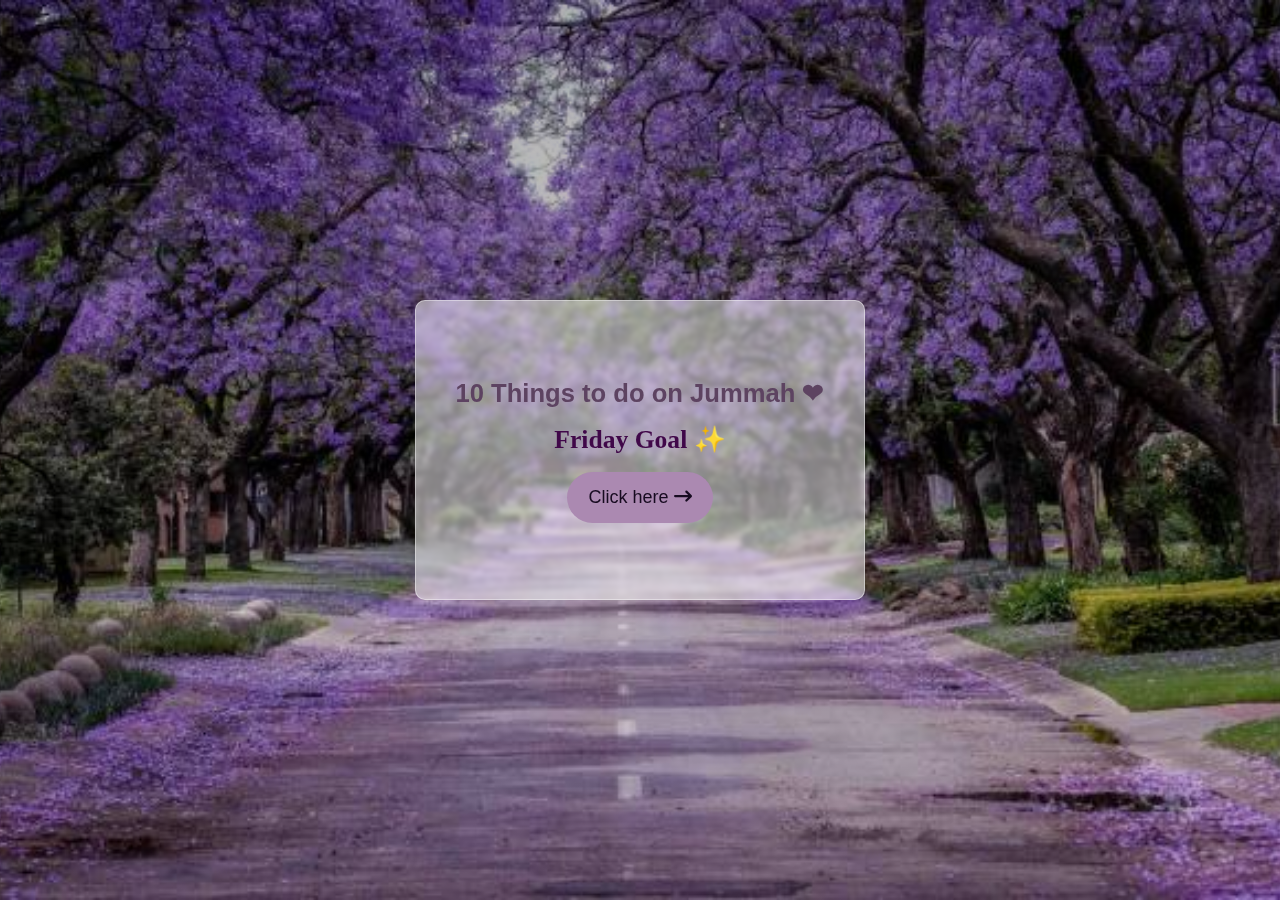
<file: index.html>
<!DOCTYPE html>
<html lang="en">

<head>
  <meta charset="UTF-8">
  <meta name="viewport" content="width=device-width, initial-scale=1.0">
  <title>Jumma Goal</title>
  <!-- google-font -->
  <link
    href="https://fonts.googleapis.com/css2?family=Inter:ital,opsz,wght@0,14..32,100..900;1,14..32,100..900&family=Poppins:ital,wght@0,100;0,200;0,300;0,400;0,500;0,600;0,700;0,800;0,900;1,100;1,200;1,300;1,400;1,500;1,600;1,700;1,800;1,900&display=swap"
    rel="stylesheet" />
  <!-- font aweosome cdn -->
  <link rel="stylesheet" href="https://cdnjs.cloudflare.com/ajax/libs/font-awesome/6.7.2/css/all.min.css"
    integrity="sha512-Evv84Mr4kqVGRNSgIGL/F/aIDqQb7xQ2vcrdIwxfjThSH8CSR7PBEakCr51Ck+w+/U6swU2Im1vVX0SVk9ABhg=="
    crossorigin="anonymous" referrerpolicy="no-referrer" />

  <link rel="stylesheet" href="./style.css">
  <link rel="stylesheet" href="./media.css">
</head>

<body>

  <main>


    <div class="container ">
      <div class="detail">
        <h2 class="h2 tracking-in-expand-fwd">10 Things to do on Jummah ❤ </h2>
        <h3 class="h3 tracking-in-expand-fwd">Friday Goal ✨</h3>
        <a href="./about.html" class="btn"> Click here <i class="fa-solid fa-arrow-right-long "></i></a>
      </div>


  </main>



</body>

</html>
</file>
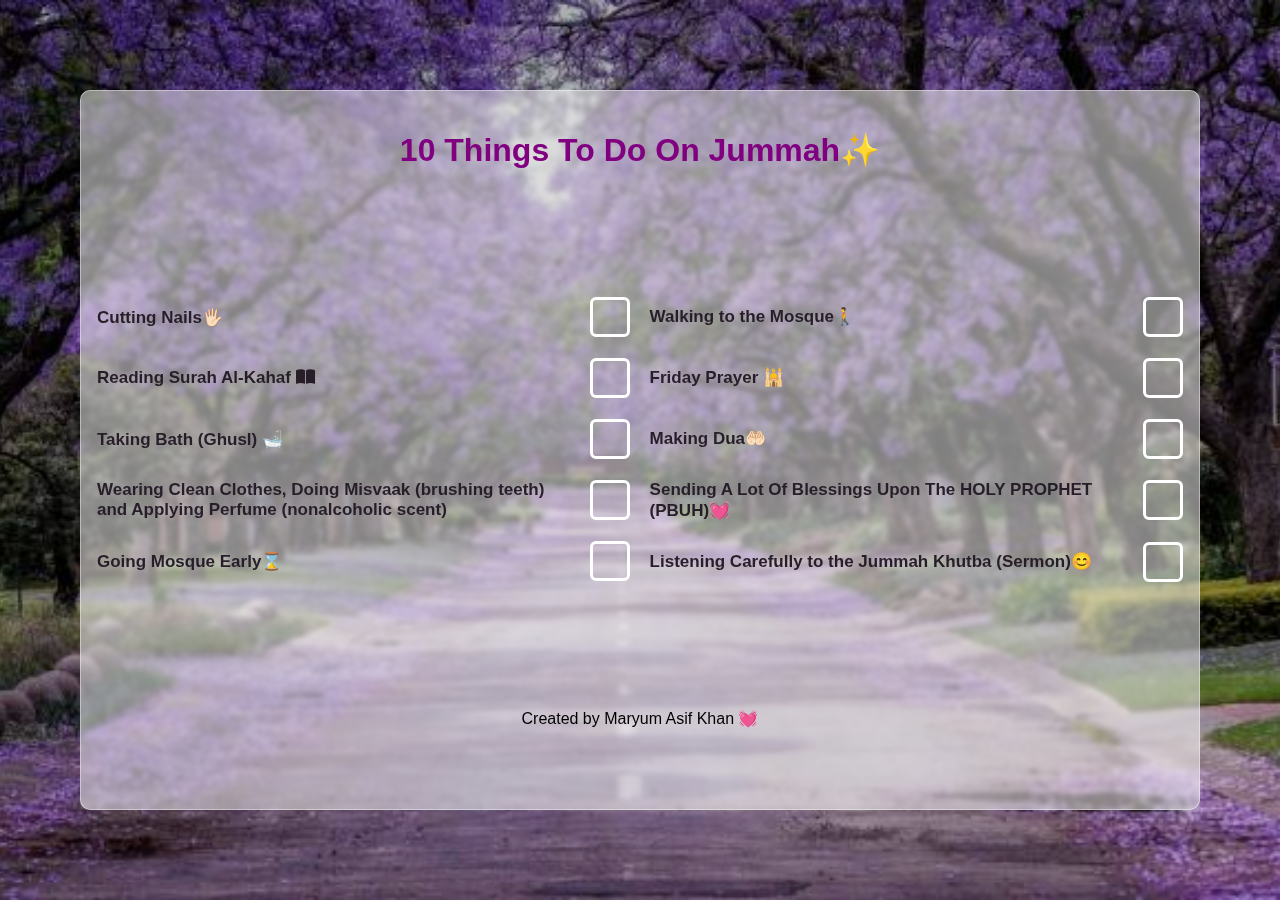
<file: about.html>
<!DOCTYPE html>
<html lang="en">

<head>
    <meta charset="UTF-8">
    <meta name="viewport" content="width=device-width, initial-scale=1.0">
    <title>friday Goal</title>

    <!-- google-font -->
    <link
        href="https://fonts.googleapis.com/css2?family=Inter:ital,opsz,wght@0,14..32,100..900;1,14..32,100..900&family=Poppins:ital,wght@0,100;0,200;0,300;0,400;0,500;0,600;0,700;0,800;0,900;1,100;1,200;1,300;1,400;1,500;1,600;1,700;1,800;1,900&display=swap"
        rel="stylesheet" />
    <!-- font aweosome cdn -->
    <link rel="stylesheet" href="https://cdnjs.cloudflare.com/ajax/libs/font-awesome/6.7.2/css/all.min.css"
        integrity="sha512-Evv84Mr4kqVGRNSgIGL/F/aIDqQb7xQ2vcrdIwxfjThSH8CSR7PBEakCr51Ck+w+/U6swU2Im1vVX0SVk9ABhg=="
        crossorigin="anonymous" referrerpolicy="no-referrer" />

    <link rel="stylesheet" href="./style.css">
    <link rel="stylesheet" href="./media.css">
</head>

<body>

    <section>

        <div class="main-container  tracking-in-expand">
            <h1 class="bounce-in-top">10 Things To Do On Jummah✨</h1>

            <div class="main-row-container ">
                <div class="row1">
                    <div class="row">
                        <p>Cutting Nails🖐🏻
                        </p>
                        <label>
                            <input type="checkbox">
                            <span></span>
                        </label>

                    </div>
                    <div class="row">
                        <p>Reading Surah Al-Kahaf
                            <i class="fa-solid fa-book-open"></i>
                        </p>
                        <label>
                            <input type="checkbox">
                            <span></span>
                        </label>

                    </div>
                    <div class="row">
                        <p>Taking Bath (Ghusl) 🛁

                        </p>
                        <label>
                            <input type="checkbox">
                            <span></span>
                        </label>

                    </div>
                    <div class="row">
                        <p> Wearing Clean Clothes, Doing Misvaak (brushing teeth) and Applying Perfume (nonalcoholic
                            scent)

                        </p>
                        <label>
                            <input type="checkbox">
                            <span></span>
                        </label>

                    </div>
                    <div class="row">
                        <p>Going Mosque Early⌛

                        </p>
                        <label>
                            <input type="checkbox">
                            <span></span>
                        </label>

                    </div>

                </div>

                <div class="row2">
                    <div class="row">
                        <p>Walking to the Mosque🚶

                        </p>
                        <label>
                            <input type="checkbox">
                            <span></span>
                        </label>

                    </div>
                    <div class="row">
                        <p>Friday Prayer 🕌
                        </p>
                        <label>
                            <input type="checkbox">
                            <span></span>
                        </label>

                    </div>
                    <div class="row">
                        <p>Making Dua🤲🏻
                        </p>
                        <label>
                            <input type="checkbox">
                            <span></span>
                        </label>

                    </div>
                    <div class="row">
                        <p>Sending A Lot Of Blessings Upon The HOLY PROPHET (PBUH)💓

                        </p>
                        <label>
                            <input type="checkbox">
                            <span></span>
                        </label>

                    </div>

                    <div class="row">
                        <p> Listening Carefully to the Jummah Khutba (Sermon)😊
                        </p>
                        <label>
                            <input type="checkbox">
                            <span></span>
                        </label>

                    </div>

                </div>

            </div>
            <p>Created by Maryum Asif Khan 💓</p>
        </div>

    </section>


</body>

</html>
</file>
<file: style.css>
* {
  padding: 0;
  margin: 0;
  box-sizing: border-box;
  font-family: "Josefin Sans", sans-serif;
}

body {

  background-color: rgb(241, 124, 245);
  width: 100%;
  /* height: 100vh; */
  background-image: linear-gradient(rgba(0, 0, 0, 0.3), rgba(0, 0, 0, 0.15)),
    url("./assets/images/img.jpg");
  background-repeat: no-repeat;
  background-size: cover;
  background-position: top center;

}

main {
  display: flex;
  justify-content: center;
  align-items: center;
  width: 100%;
  height: 100vh;



}

.container {
  background-color: rgba(255, 255, 255, 0.5);
  backdrop-filter: blur(2px);
  border: 1px solid rgba(255, 255, 255, 0.411);
  width: 450px;
  height: 300px;
  text-align: center;
  border-radius: 10px;
  /* padding-block: 50px; */

  display: flex;
  justify-content: center;
  align-items: center;
}


.container .h2 {

  font-size: 1.6rem;
  color: rgb(93, 67, 97);

}

/* ----------------------------------------------
 * Generated by Animista on 2025-3-3 18:21:2
 * ---------------------------------------------- */

@-webkit-keyframes tracking-in-expand-fwd {
  0% {
    letter-spacing: -.5em;
    -webkit-transform: translateZ(-700px);
    transform: translateZ(-700px);
    opacity: 0
  }

  40% {
    opacity: .6
  }

  100% {
    -webkit-transform: translateZ(0);
    transform: translateZ(0);
    opacity: 1
  }
}

@keyframes tracking-in-expand-fwd {
  0% {
    letter-spacing: -.5em;
    -webkit-transform: translateZ(-700px);
    transform: translateZ(-700px);
    opacity: 0
  }

  40% {
    opacity: .6
  }

  100% {
    -webkit-transform: translateZ(0);
    transform: translateZ(0);
    opacity: 1
  }
}


.tracking-in-expand-fwd {
  -webkit-animation: tracking-in-expand-fwd .8s cubic-bezier(.215, .61, .355, 1.000) both;
  animation: tracking-in-expand-fwd .8s cubic-bezier(.215, .61, .355, 1.000) both
}

.container .h3 {

  font-size: 1.6rem;
  color: rgb(64, 8, 73);
  line-height: 4rem;
  font-family: cursive;
}


.btn {
  background-color: rgb(171, 137, 177);
  border-radius: 100px;
  box-shadow: rgba(59, 42, 63, 0.2);
  color: rgb(23, 11, 32);
  cursor: pointer;
  display: inline-block;

  padding: 15px 21px;
  text-align: center;
  text-decoration: none;
  transition: all 250ms;
  border-color: black;
  font-size: 18px;
  user-select: none;
  -webkit-user-select: none;
  touch-action: manipulation;
}

.btn:hover {
  box-shadow: black;
  transform: scale(1.05) rotate(-1deg);
}

/* -------------------media CSS--------------------- */
section {
  display: flex;
  justify-content: center;
  align-items: center;
  width: 100%;
  height: 100vh;
}

.main-container {
  background-color: rgba(255, 255, 255, 0.5);
  backdrop-filter: blur(2px);
  border: 1px solid rgba(255, 255, 255, 0.411);
  width: 70rem;
  height: 80vh;
  text-align: center;
  border-radius: 10px;
  /* padding-block: 50px; */
  margin: 1rem;


}

.bounce-in-top {
  -webkit-animation: bounce-in-top 1.1s both;
  animation: bounce-in-top 1.1s both
}


/* ----------------------------------------------
 * Generated by Animista on 2025-3-4 12:52:20
 * Licensed under FreeBSD License.
 * See http://animista.net/license for more info. 
 * w: http://animista.net, t: @cssanimista
 * ---------------------------------------------- */

@-webkit-keyframes bounce-in-top {
  0% {
    -webkit-transform: translateY(-500px);
    transform: translateY(-500px);
    -webkit-animation-timing-function: ease-in;
    animation-timing-function: ease-in;
    opacity: 0
  }

  38% {
    -webkit-transform: translateY(0);
    transform: translateY(0);
    -webkit-animation-timing-function: ease-out;
    animation-timing-function: ease-out;
    opacity: 1
  }

  55% {
    -webkit-transform: translateY(-65px);
    transform: translateY(-65px);
    -webkit-animation-timing-function: ease-in;
    animation-timing-function: ease-in
  }

  72% {
    -webkit-transform: translateY(0);
    transform: translateY(0);
    -webkit-animation-timing-function: ease-out;
    animation-timing-function: ease-out
  }

  81% {
    -webkit-transform: translateY(-28px);
    transform: translateY(-28px);
    -webkit-animation-timing-function: ease-in;
    animation-timing-function: ease-in
  }

  90% {
    -webkit-transform: translateY(0);
    transform: translateY(0);
    -webkit-animation-timing-function: ease-out;
    animation-timing-function: ease-out
  }

  95% {
    -webkit-transform: translateY(-8px);
    transform: translateY(-8px);
    -webkit-animation-timing-function: ease-in;
    animation-timing-function: ease-in
  }

  100% {
    -webkit-transform: translateY(0);
    transform: translateY(0);
    -webkit-animation-timing-function: ease-out;
    animation-timing-function: ease-out
  }
}

@keyframes bounce-in-top {
  0% {
    -webkit-transform: translateY(-500px);
    transform: translateY(-500px);
    -webkit-animation-timing-function: ease-in;
    animation-timing-function: ease-in;
    opacity: 0
  }

  38% {
    -webkit-transform: translateY(0);
    transform: translateY(0);
    -webkit-animation-timing-function: ease-out;
    animation-timing-function: ease-out;
    opacity: 1
  }

  55% {
    -webkit-transform: translateY(-65px);
    transform: translateY(-65px);
    -webkit-animation-timing-function: ease-in;
    animation-timing-function: ease-in
  }

  72% {
    -webkit-transform: translateY(0);
    transform: translateY(0);
    -webkit-animation-timing-function: ease-out;
    animation-timing-function: ease-out
  }

  81% {
    -webkit-transform: translateY(-28px);
    transform: translateY(-28px);
    -webkit-animation-timing-function: ease-in;
    animation-timing-function: ease-in
  }

  90% {
    -webkit-transform: translateY(0);
    transform: translateY(0);
    -webkit-animation-timing-function: ease-out;
    animation-timing-function: ease-out
  }

  95% {
    -webkit-transform: translateY(-8px);
    transform: translateY(-8px);
    -webkit-animation-timing-function: ease-in;
    animation-timing-function: ease-in
  }

  100% {
    -webkit-transform: translateY(0);
    transform: translateY(0);
    -webkit-animation-timing-function: ease-out;
    animation-timing-function: ease-out
  }
}

.main-container h1 {
  margin-top: 2.5rem;
  color: purple;

}

.main-row-container {
  display: flex;
  justify-content: space-between;
  align-items: center;
  /* flex-wrap: wrap; */
  /* background-color: blueviolet; */
  width: 100%;
  height: 60vh;
  /* margin-top: 1rem; */
  padding: 1rem;
  gap: 1.2rem;
}

.row1 {
  width: 100%;
  /* background-color: pink; */
}

.row2 {
  width: 100%;
  /* background-color: rgb(148, 66, 80); */

}

.row {
  display: flex;
  align-items: center;
  justify-content: space-between;
  margin: 21px 0;
  font-size: 17px;
  /* width: 100%; */
  /* background-color: aquamarine; */

  font-weight: 600;
  color: rgb(39, 30, 41);
  text-align: left;
}

.row p {
  width: 90%;

}

label {
  width: 40px;
  height: 40px;
  position: relative;
  /* background-color: antiquewhite; */
  justify-content: flex-end;
}

input {
  width: 100%;
  height: 100%;
  position: absolute;
  opacity: 0;


}

label span {
  display: block;
  width: 100%;
  height: 100%;
  position: absolute;
  border: 3px solid#fff;
  border-radius: 6px;
  cursor: pointer;
  /* gap: 10rem; */
}

label span::after {
  content: '';
  position: absolute;
  left: 15px;
  bottom: 10px;
  width: 0px;
  height: 0px;
  border: solid purple;
  border-width: 0 6px 6px 0;
  transform: rotate(45deg);
  opacity: 0;
  transition: width 0.5s, height 0.5s, opacity 0.5s;
}

input:checked~span::after {
  width: 15px;
  height: 35px;
  opacity: 1;
  left: 15px;
}
</file>
<file: media.css>
@media screen and (max-width: 500px) {
   .container {
      width: 17rem;

   }

   .container .h2 {
      font-size: 1.2rem;
   }

   .main-container {
      width: fit-content;
      height: fit-content;


   }

   .main-container h1 {
      font-size: 1.2rem;
   }

   .main-row-container {
      display: flex;
      flex-wrap: wrap;
      height: fit-content;
   }

   .row {
      font-size: .9rem;
      text-align: left;
      gap: none;
   }

   .row1 {
      width: 100%;

   }

   .row2 {
      width: 100%;

   }

   .row2 {
      margin-top: none;

   }

}

@media screen and (max-width: 700px) {
   .main-row-container {
      display: flex;
      flex-wrap: wrap;
      gap: .01rem;
   }

   .main-container {
      height: fit-content;
      width: fit-content;
   }

   .main-row-container {
      height: fit-content;
   }

   .row {
      gap: none;
      margin-top: .1rem;
   }
}
</file>
